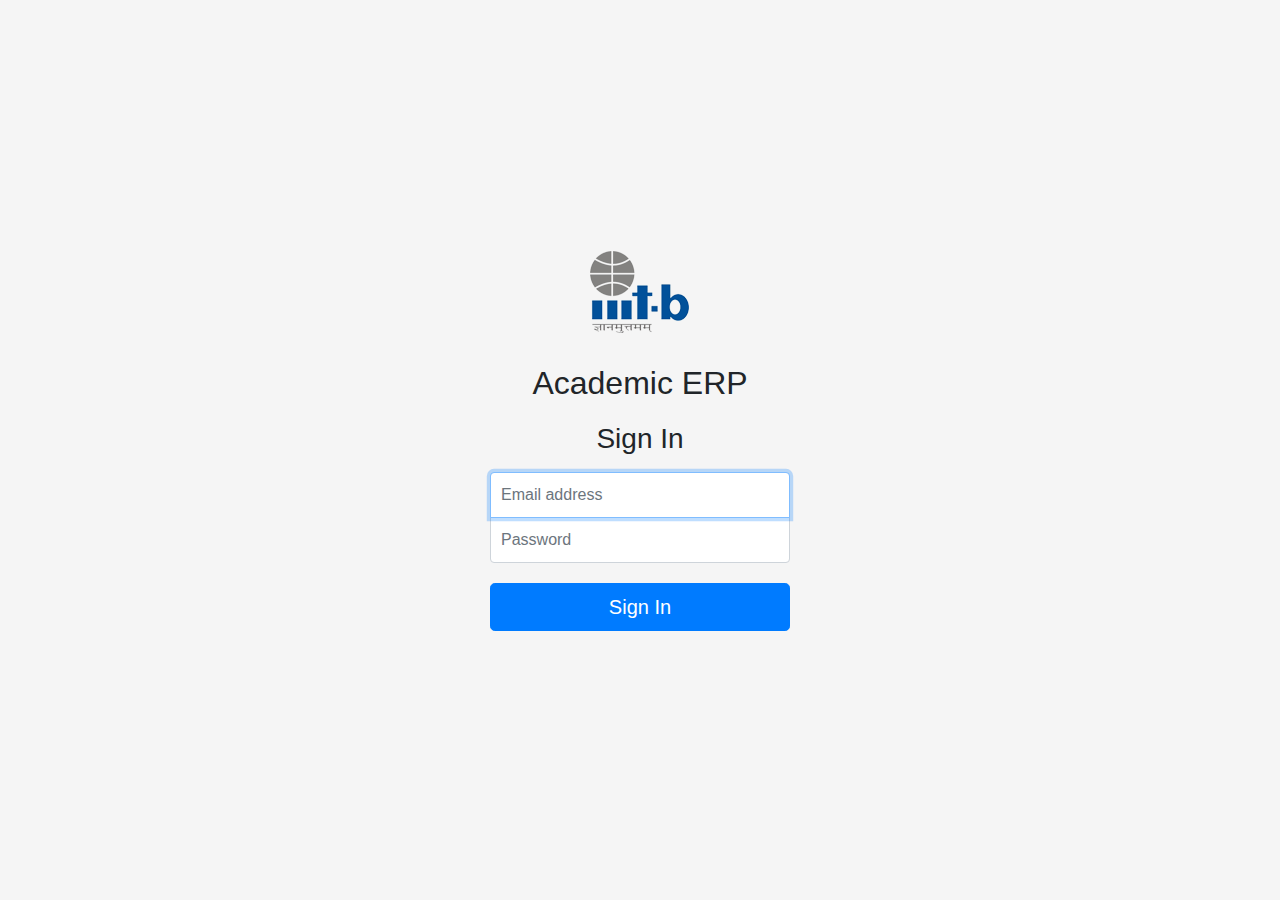
<file: src/main/webapp/index.html>
<!doctype html>
<html lang="en">
<head>
    <meta charset="utf-8">
    <meta name="viewport" content="width=device-width, initial-scale=1, shrink-to-fit=no">
    <meta name="description" content="">
    <meta name="author" content="Mark Otto, Jacob Thornton, and Bootstrap contributors">
    <meta name="generator" content="Jekyll v4.1.1">
    <title>Signin AcademicERP</title>

    <!-- Bootstrap core CSS -->
    <link href="assets/css/bootstrap.min.css" rel="stylesheet">

    <style>
        .bd-placeholder-img {
            font-size: 1.125rem;
            text-anchor: middle;
            -webkit-user-select: none;
            -moz-user-select: none;
            -ms-user-select: none;
            user-select: none;
        }

        @media (min-width: 768px) {
            .bd-placeholder-img-lg {
                font-size: 3.5rem;
            }
        }
    </style>
    <!-- Custom styles for this template -->
    <link href="assets/css/signin.css" rel="stylesheet">
</head>
<body class="text-center">
<form class="form-signin" id="login-validation">
    <img src="assets/images/iiitb_logo100x95.png" alt="Admin"><br><br>
    <h2 style="margin-bottom: 20px">Academic ERP</h2>
    <h1 class="h3 mb-3 font-weight-normal">Sign In</h1>

    <label for="email" class="sr-only">Email address</label>
    <input type="email" id="email" class="form-control" placeholder="Email address" required autofocus>
    <label for="password" class="sr-only">Password</label>
    <input type="password" id="password" class="form-control" placeholder="Password" required autofocus>
    <div class="checkbox mb-3" style="margin-bottom: 20px; margin-top: 20px">
    </div>
    <button class="btn btn-lg btn-primary btn-block" id="submit-button" type="submit">Sign In</button>
    <button class="btn btn-lg btn-primary btn-block" disabled id="spinner-button" style="display: none;" type="submit">
        <span aria-hidden="true" class="spinner-border spinner-border-sm" role="status"></span>
        Signing in...
    </button>
    <br>
    <div class="alert alert-warning" role="alert" id="login-alert" style="display: none; margin-top: 20px">
        Invalid Email Address!!
    </div>



</form>
</body>
<script src="assets/js/jquery.min.js"></script>
<script src="assets/js/bootstrap.min.js"></script>
<script src="assets/js/login-validation.js"></script>
</html>
</file>
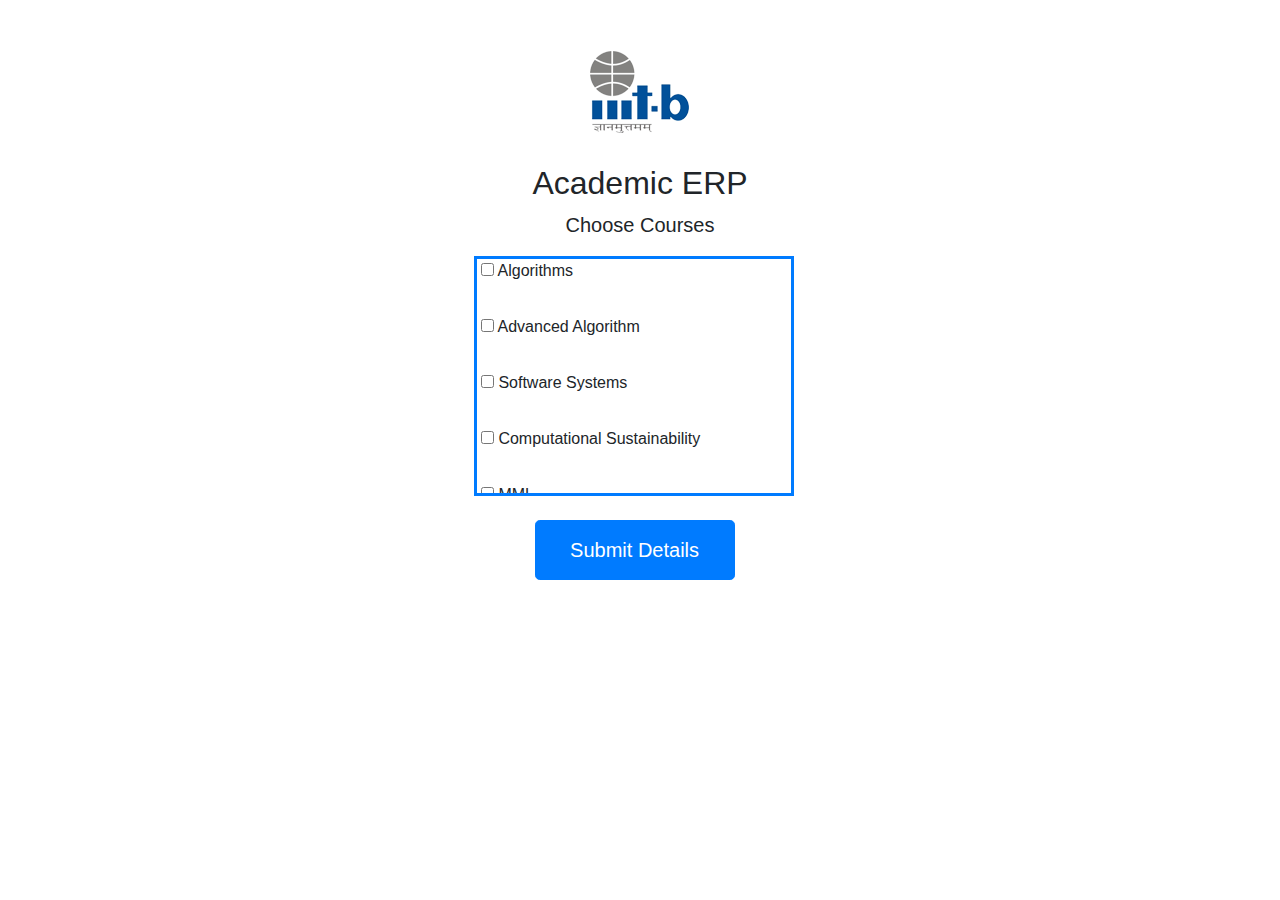
<file: src/main/webapp/courses.html>
<!DOCTYPE html>

<html lang="en" xmlns="http://www.w3.org/1999/xhtml">
<head>
    <meta charset="utf-8" />
    <title></title>
    <script src="https://code.jquery.com/jquery-3.4.1.js"></script>
    <script src="http://ajax.googleapis.com/ajax/libs/jquery/1.7.1/jquery.min.js"></script>
    <script type="text/javascript">
        jQuery.fn.multiselect = function() {
            $(this).each(function() {
                var checkboxes = $(this).find("input:checkbox");
                checkboxes.each(function() {
                    var checkbox = $(this);
                    // Highlight pre-selected checkboxes
                    if (checkbox.prop("checked"))
                        checkbox.parent().addClass("multiselect-on");

                    // Highlight checkboxes that the user selects
                    checkbox.click(function() {
                        if (checkbox.prop("checked"))
                            checkbox.parent().addClass("multiselect-on");
                        else
                            checkbox.parent().removeClass("multiselect-on");
                    });
                });
            });
        };
    </script>
    <link href="assets/css/bootstrap.min.css" rel="stylesheet">
    <link href="assets/css/courses.css" rel="stylesheet">
</head>
<body>
<div class="container">
<div class="div1">
    <img src="assets/images/iiitb_logo100x95.png" alt="Admin"><br><br>
    <h2>Academic ERP</h2>
    <p class="lead">Choose Courses</p>
</div>
    <form id = "selectCourses" novalidate>
<div class="multiselect" >
    <label>&nbsp;<input class="messageCheckbox"  type="checkbox" name="option[]" value="1" /> Algorithms</label><br>
    <label>&nbsp;<input class="messageCheckbox"  type="checkbox" name="option[]" value="2" /> Advanced Algorithm</label><br>
    <label>&nbsp;<input class="messageCheckbox" type="checkbox" name="option[]" value="3" /> Software Systems</label><br>
    <label>&nbsp;<input class="messageCheckbox" type="checkbox" name="option[]" value="4" /> Computational Sustainability</label><br>
    <label>&nbsp;<input class="messageCheckbox" type="checkbox" name="option[]" value="5" /> MML</label><br>
    <label>&nbsp;<input class="messageCheckbox" type="checkbox" name="option[]" value="6" /> IOT</label><br>
    <label>&nbsp;<input class="messageCheckbox" type="checkbox" name="option[]" value="7" /> Foundations of Cryptography</label>
</div>

    <br>
    <button class="btn btn-primary btn-lg btn-block" type="submit" id="btn" style="margin-left: 40.5%; height:3em;margin-right:30%">Submit Details</button>
    </form>
</div>
</body>
<script src="assets/js/jquery.min.js"></script>
<script src="assets/js/bootstrap.min.js"></script>
<script src="assets/js/SelectCourse.js"></script>
</html>
</file>
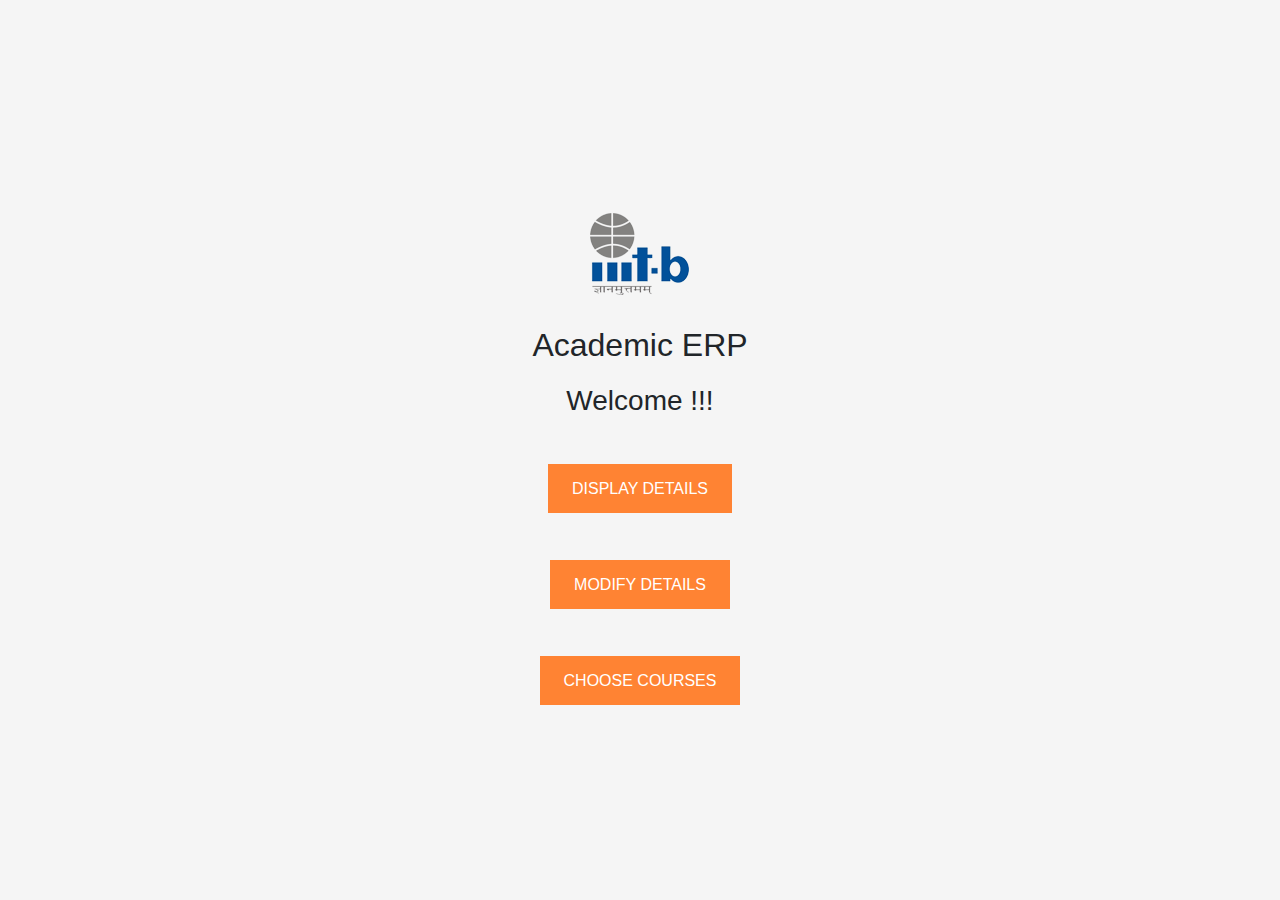
<file: src/main/webapp/dash.html>
<!doctype html>
<html lang="en">
<head>
    <meta charset="utf-8">
    <meta name="viewport" content="width=device-width, initial-scale=1, shrink-to-fit=no">
    <meta name="description" content="">
    <meta name="author" content="Mark Otto, Jacob Thornton, and Bootstrap contributors">
    <meta name="generator" content="Jekyll v4.1.1">
    <title>Dash</title>

    <!-- Bootstrap core CSS -->
    <link href="assets/css/bootstrap.min.css" rel="stylesheet">

    <style>
        .bd-placeholder-img {
            font-size: 1.125rem;
            text-anchor: middle;
            -webkit-user-select: none;
            -moz-user-select: none;
            -ms-user-select: none;
            user-select: none;
        }

        @media (min-width: 768px) {
            .bd-placeholder-img-lg {
                font-size: 3.5rem;
            }
        }
    </style>
    <!-- Custom styles for this template -->
    <link href="assets/css/signin.css" rel="stylesheet">
    <link href="assets/css/dash.css" rel="stylesheet">
</head>
<body class="text-center">
<form class="form-signin" id="dash">
    <img src="assets/images/iiitb_logo100x95.png" alt="Admin"><br><br>
    <h2 style="margin-bottom: 20px">Academic ERP</h2>
    <h1 class="h3 mb-3 font-weight-normal">Welcome !!!</h1>
    <br>

    <div class="checkbox mb-3" style="margin-bottom: 20px; margin-top: 20px">
    </div>
    <a href="display.html">Display Details</a>
    <br><br><br><br>
    <a href="dashboard.html">Modify Details</a>
    <br><br><br><br>
    <a href="courses.html">Choose Courses</a>

</form>
</body>
<script src="assets/js/jquery.min.js"></script>
<script src="assets/js/bootstrap.min.js"></script>
</html>
</file>
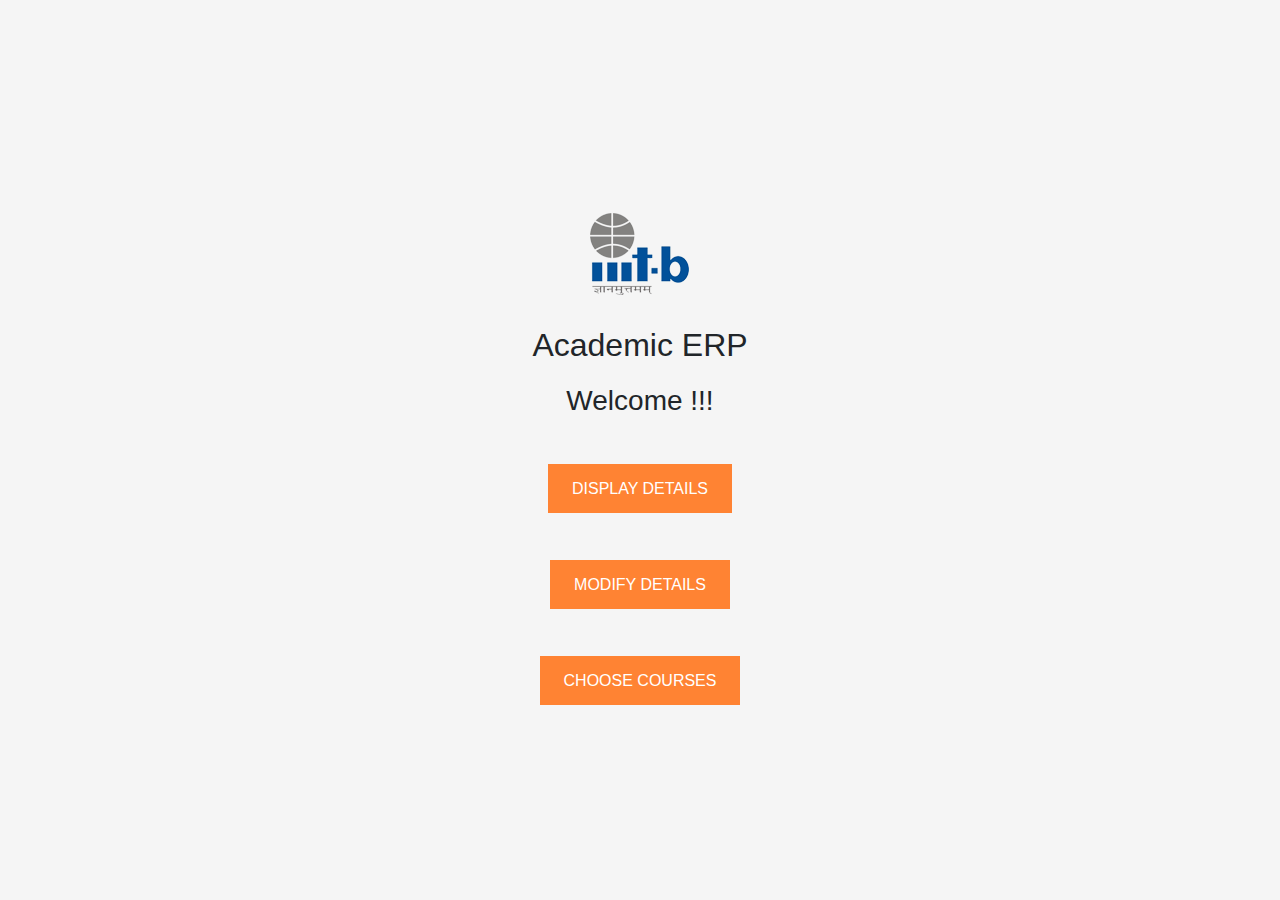
<file: src/main/webapp/dashboard.html>
<!DOCTYPE html>
<html lang="en">
<head>
    <meta charset="UTF-8">
    <title>Students - Courses</title>
    <link href="assets/css/bootstrap.min.css" rel="stylesheet">
    <link href="assets/css/form-validation.css" rel="stylesheet">
    <link href="assets/css/dashboard.css" rel="stylesheet">
</head>
<body class="bg-light">
<div class="container">
    <div class="py-5 text-center">
        <img src="assets/images/iiitb_logo100x95.png" alt="Admin"><br><br>
        <h2>Academic ERP</h2>
        <p class="lead">Modify Details</p>
    </div>

    <div class="div1" id="div1" >

            <div class="card" >
                <div class="card-body">
                    <div class="mb-3">

                        <img src="assets/images/Avatar.jpg"  class="rounded float-start" alt="User_Photo"  width="300px" id="fac_image">
                        <!--<label for="formFile" class="form-label">Change Image</label> -->
                        <form class="needs-validation" id="user_profile_image">
                            <input class="form-control" type="file" name="file" size="50" accept="image/jpeg" id="formFile" required>
                            <div class="invalid-feedback">
                                Provide Valid Photograph
                            </div>
                            <button type="submit" id="upload" class="w-100 btn btn-primary btn-lg"  >Upload</button>
                            <button class="btn btn-lg btn-primary btn-block" disabled id="spinner-button-upload" style="display: none;" type="submit">
                                <span aria-hidden="true" class="spinner-border spinner-border-sm" role="status"></span>
                                Uploading ...
                            </button>
                        </form>
                    </div>
                </div>
            </div>
        <form class="needs-validation" id="user_profile">
            <div class="row">

                <div class="col-md-6 mb-3">
                    <label for="firstName">First name</label>
                    <input class="form-control" id="firstName" placeholder="" required type="text" value="">
                    <div class="invalid-feedback">
                        Valid first name is required.
                    </div>
                </div>
                <div class="col-md-6 mb-3">
                    <label for="lastName">Last name</label>
                    <input class="form-control" id="lastName" placeholder="" required type="text" value="">
                    <div class="invalid-feedback">
                        Valid last name is required.
                    </div>
                </div>
            </div>
            <div class="mb-3">
                <label for="email">Email</label>
                <input class="form-control" id="email" placeholder="you@example.com" required type="email">
                <div class="invalid-feedback">
                    Please enter a valid email address for updates.
                </div>
            </div>
            <div class="mb-3">
                <label for="dept">Department</label>
                <select class="custom-select d-block w-100" id="dept" required>
                    <option value="">Choose...</option>
                    <option value="">Computer Sciences</option>
                    <option value="">Data Sciences</option>

                </select>
                <div class="invalid-feedback">
                    Please select a Department.
                </div>
            </div>
            <div class="mb-3">
                <label for="title">Title</label>
                <select class="custom-select d-block w-100" id="title" required>
                    <option value="">Choose...</option>
                    <option value="">Director</option>
                    <option value="">Professor</option>
                    <option value="">Associate Professor</option>
                    <option value="">Lecturer</option>
                    <option value="">Visiting Faculty</option>
                </select>
                <div class="invalid-feedback">
                    Please select a Designation.
                </div>
            </div>

            <hr class="mb-4">
            <button id  = "btnupdate" class="btn btn-primary btn-lg btn-block"  type="submit">Submit Details</button>
            <div class="alert alert-warning" role="alert" id="login-alert" style="display: none; margin-top: 20px">
                Duplicate Email Address!!
            </div>
            <div class="alert alert-success" role="alert" id="login-success" style="display: none; margin-top: 20px">
                Details saved successfully!!
            </div>
        </form>
    </div>
    <br/>
    <hr class="mb-4">
</div>
<footer class="my-5 pt-5 text-muted text-center text-small">
</footer>
</body>
<script src="assets/js/jquery.min.js"></script>
<script src="assets/js/bootstrap.min.js"></script>
<script src="assets/js/UpdateProfile.js"></script>
</html>
</file>
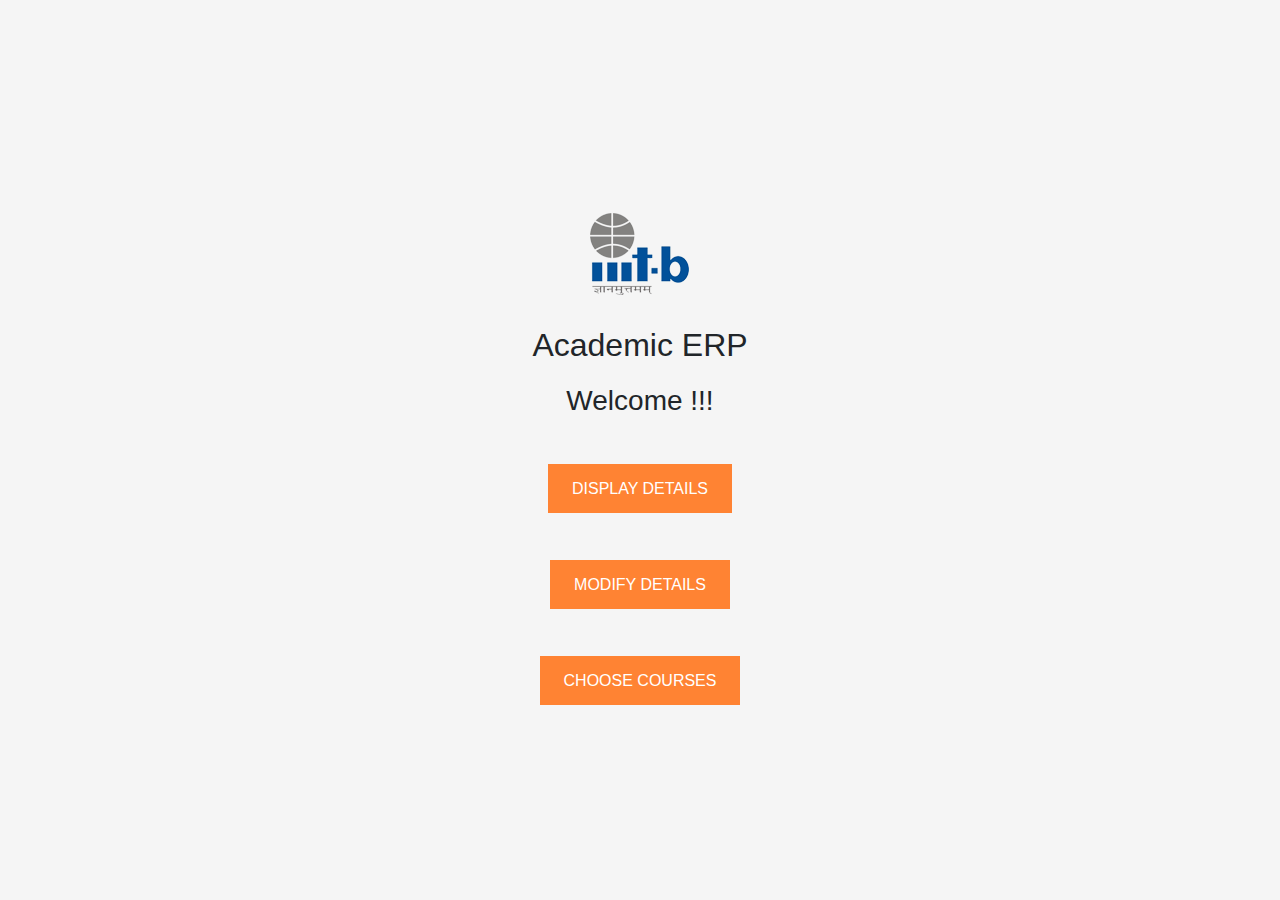
<file: src/main/webapp/display.html>
<html>
<head>
    <meta charset="UTF-8">
    <title>DisplayDetails</title>
    <link href="assets/css/bootstrap.min.css" rel="stylesheet">
    <link href="assets/css/disp.css" rel="stylesheet">
</head>
<body>
<div class="container" id = "display">

    <div class="main-body">

        <div class="row gutters-sm">
            <div class="col-md-4 mb-3">
                <div class="card">
                    <div class="card-body">
                        <div class="d-flex flex-column align-items-center text-center">
                            <img  id  = "fac_image" src="assets/images/Avatar.jpg" alt="Admin" class="rounded-circle" width="150">
                            <div class="mt-3">
                                <h4 id = "fac_name"></h4>
                                <p id = "fac_title" class="text-secondary mb-1"></p>
                            </div>
                        </div>
                    </div>
                </div>

            </div>
            <div class="col-md-8">
                <div class="card mb-3">
                    <div class="card-body">

                        <div class="row">
                            <div class="col-sm-3">
                                <h6 class="mb-0">Name</h6>
                            </div>
                            <div id = "firstName" class="col-sm-9 text-secondary">

                            </div>

                        </div>
                        <hr>
                        <div class="row">
                            <div class="col-sm-3">
                                <h6 class="mb-0">Email</h6>
                            </div>
                            <div id = "email" class="col-sm-9 text-secondary">

                            </div>
                        </div>
                        <hr>
                        <div class="row">
                            <div class="col-sm-3">
                                <h6 class="mb-0">Department</h6>
                            </div>
                            <div  id = "dept" class="col-sm-9 text-secondary">

                            </div>
                        </div>
                        <hr>
                        <div class="row">
                            <div class="col-sm-3">
                                <h6 class="mb-0">Title</h6>
                            </div>
                            <div id = "title" class="col-sm-9 text-secondary">
                            </div>
                        </div>
                        <hr>
                    </div>
                </div>
            </div>
        </div>
    </div>

</div>

</body>
<script src="assets/js/DisplayProfile.js"></script>
</html>
</file>
<file: src/main/webapp/assets/css/signin.css>
html,
body {
  height: 100%;
}

body {
  display: -ms-flexbox;
  display: flex;
  -ms-flex-align: center;
  align-items: center;
  padding-top: 40px;
  padding-bottom: 40px;
  background-color: #f5f5f5;
}

.form-signin {
  width: 100%;
  max-width: 330px;
  padding: 15px;
  margin: auto;
}
.form-signin .checkbox {
  font-weight: 400;
}
.form-signin .form-control {
  position: relative;
  box-sizing: border-box;
  height: auto;
  padding: 10px;
  font-size: 16px;
}
.form-signin .form-control:focus {
  z-index: 2;
}
.form-signin input[type="email"] {
  margin-bottom: -1px;
  border-bottom-right-radius: 0;
  border-bottom-left-radius: 0;
}
.form-signin input[type="password"] {
  margin-bottom: 10px;
  border-top-left-radius: 0;
  border-top-right-radius: 0;
}
</file>
<file: src/main/webapp/assets/css/courses.css>
.div1{
    text-align: center;
    margin-top: 45px;
}
.multiselect {
    width:20em;
    height:15em;
    border:solid 3px #c0c0c0;
    border-color: #007bff;
    overflow:auto;
    margin-right: 30%;
    margin-left: 35%;
}

.multiselect label {
    display:block;
}

.multiselect-on {
    color:#ffffff;
    background-color:#000099;
}

#btn {
    width: 10em;


}
</file>
<file: src/main/webapp/assets/css/dash.css>
a {
    background-color: #ff8333;
    color: white;
    padding: 1em 1.5em;
    text-decoration: none;
    text-transform: uppercase;
    cursor: pointer;
}
</file>
<file: src/main/webapp/assets/css/form-validation.css>
.container {
  max-width: 960px;
}

.lh-condensed { line-height: 1.25; }
</file>
<file: src/main/webapp/assets/css/dashboard.css>
.div1
{
    margin-left: 70px;
    margin-right: 70px;
}
</file>
<file: src/main/webapp/assets/css/disp.css>
body{
    margin-top:20px;
    color: #1a202c;
    text-align: left;
    background-color: #e2e8f0;
}
.main-body {
    padding: 15px;
}
.card {
    box-shadow: 0 1px 3px 0 rgba(0,0,0,.1), 0 1px 2px 0 rgba(0,0,0,.06);
}

.card {
    position: relative;
    display: flex;
    flex-direction: column;
    min-width: 0;
    word-wrap: break-word;
    background-color: #fff;
    background-clip: border-box;
    border: 0 solid rgba(0,0,0,.125);
    border-radius: .25rem;
}

.card-body {
    flex: 1 1 auto;
    min-height: 1px;
    padding: 1rem;
}

.gutters-sm {
    margin-right: -8px;
    margin-left: -8px;
}

.gutters-sm>.col, .gutters-sm>[class*=col-] {
    padding-right: 8px;
    padding-left: 8px;
}
.mb-3, .my-3 {
    margin-bottom: 1rem!important;
}

.bg-gray-300 {
    background-color: #e2e8f0;
}
.h-100 {
    height: 100%!important;
}
.shadow-none {
    box-shadow: none!important;
}
</file>
